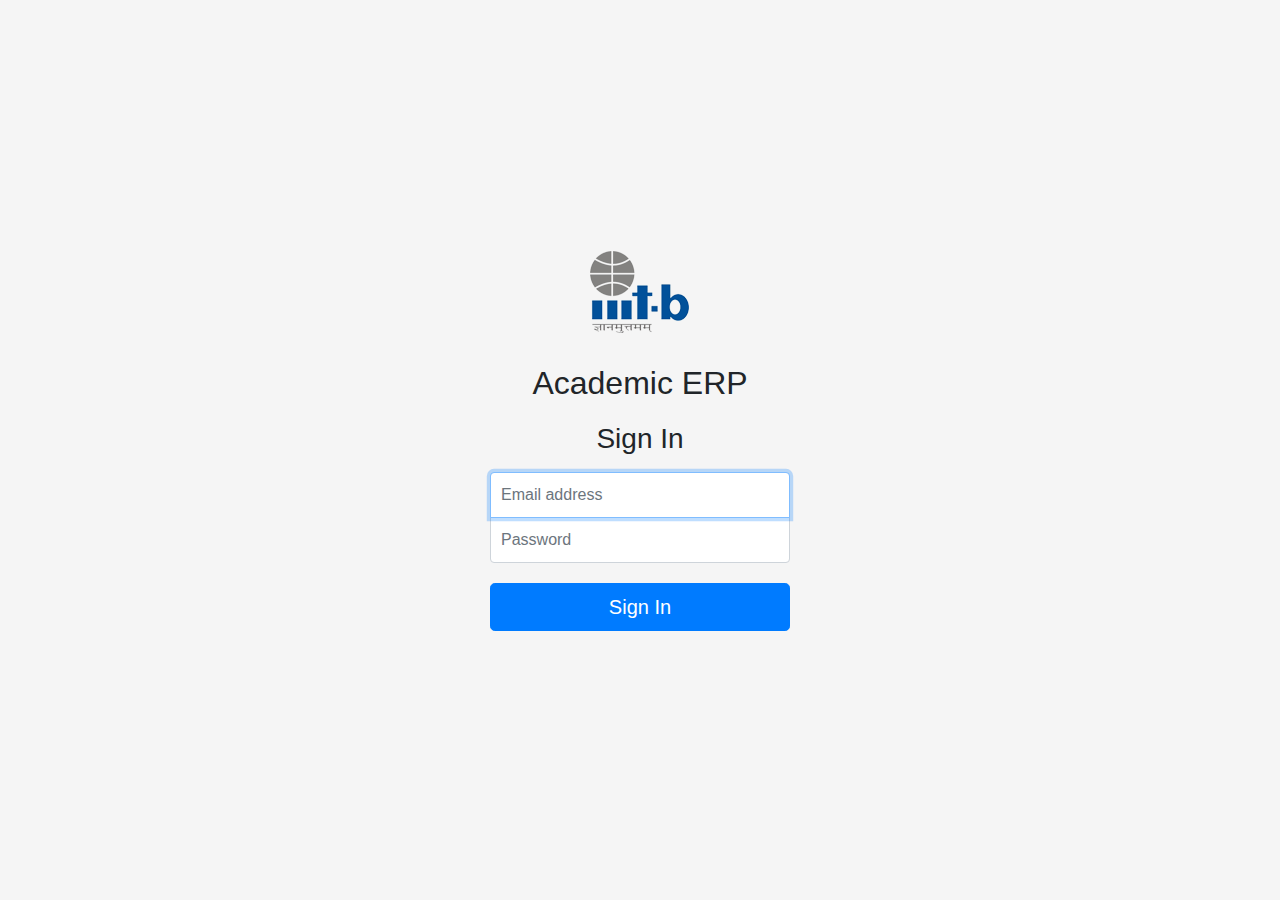
<file: src/main/webapp/index.html>
<!doctype html>
<html lang="en">
<head>
    <meta charset="utf-8">
    <meta name="viewport" content="width=device-width, initial-scale=1, shrink-to-fit=no">
    <meta name="description" content="">
    <meta name="author" content="Mark Otto, Jacob Thornton, and Bootstrap contributors">
    <meta name="generator" content="Jekyll v4.1.1">
    <title>Signin AcademicERP</title>

    <!-- Bootstrap core CSS -->
    <link href="assets/css/bootstrap.min.css" rel="stylesheet">

    <style>
        .bd-placeholder-img {
            font-size: 1.125rem;
            text-anchor: middle;
            -webkit-user-select: none;
            -moz-user-select: none;
            -ms-user-select: none;
            user-select: none;
        }

        @media (min-width: 768px) {
            .bd-placeholder-img-lg {
                font-size: 3.5rem;
            }
        }
    </style>
    <!-- Custom styles for this template -->
    <link href="assets/css/signin.css" rel="stylesheet">
</head>
<body class="text-center">
<form class="form-signin" id="login-validation">
    <img src="assets/images/iiitb_logo100x95.png" alt="Admin"><br><br>
    <h2 style="margin-bottom: 20px">Academic ERP</h2>
    <h1 class="h3 mb-3 font-weight-normal">Sign In</h1>

    <label for="email" class="sr-only">Email address</label>
    <input type="email" id="email" class="form-control" placeholder="Email address" required autofocus>
    <label for="password" class="sr-only">Password</label>
    <input type="password" id="password" class="form-control" placeholder="Password" required autofocus>
    <div class="checkbox mb-3" style="margin-bottom: 20px; margin-top: 20px">
    </div>
    <button class="btn btn-lg btn-primary btn-block" id="submit-button" type="submit">Sign In</button>
    <button class="btn btn-lg btn-primary btn-block" disabled id="spinner-button" style="display: none;" type="submit">
        <span aria-hidden="true" class="spinner-border spinner-border-sm" role="status"></span>
        Signing in...
    </button>
    <br>
    <div class="alert alert-warning" role="alert" id="login-alert" style="display: none; margin-top: 20px">
        Invalid Email Address!!
    </div>



</form>
</body>
<script src="assets/js/jquery.min.js"></script>
<script src="assets/js/bootstrap.min.js"></script>
<script src="assets/js/login-validation.js"></script>
</html>
</file>
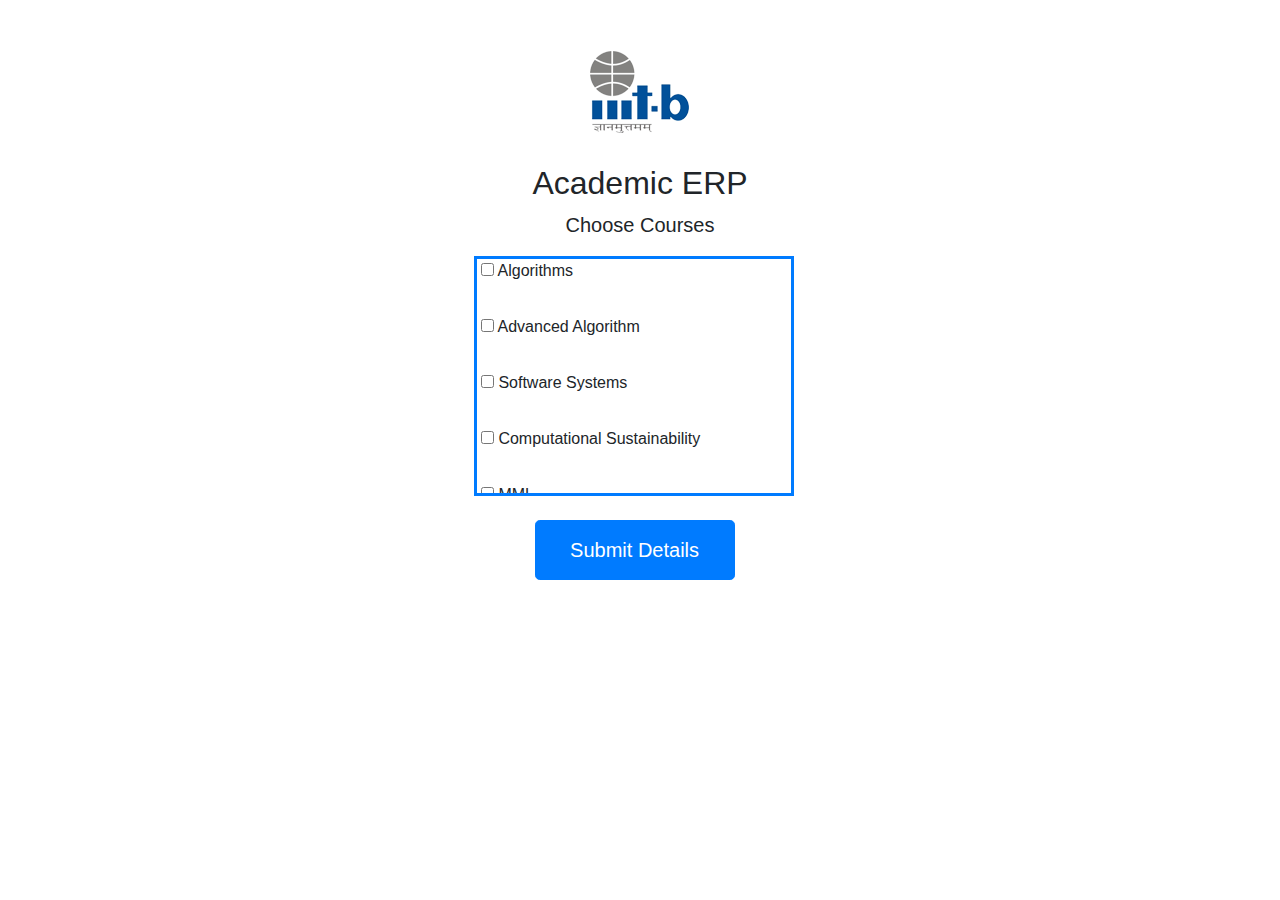
<file: src/main/webapp/courses.html>
<!DOCTYPE html>

<html lang="en" xmlns="http://www.w3.org/1999/xhtml">
<head>
    <meta charset="utf-8" />
    <title></title>
    <script src="https://code.jquery.com/jquery-3.4.1.js"></script>
    <script src="http://ajax.googleapis.com/ajax/libs/jquery/1.7.1/jquery.min.js"></script>
    <script type="text/javascript">
        jQuery.fn.multiselect = function() {
            $(this).each(function() {
                var checkboxes = $(this).find("input:checkbox");
                checkboxes.each(function() {
                    var checkbox = $(this);
                    // Highlight pre-selected checkboxes
                    if (checkbox.prop("checked"))
                        checkbox.parent().addClass("multiselect-on");

                    // Highlight checkboxes that the user selects
                    checkbox.click(function() {
                        if (checkbox.prop("checked"))
                            checkbox.parent().addClass("multiselect-on");
                        else
                            checkbox.parent().removeClass("multiselect-on");
                    });
                });
            });
        };
    </script>
    <link href="assets/css/bootstrap.min.css" rel="stylesheet">
    <link href="assets/css/courses.css" rel="stylesheet">
</head>
<body>
<div class="container">
<div class="div1">
    <img src="assets/images/iiitb_logo100x95.png" alt="Admin"><br><br>
    <h2>Academic ERP</h2>
    <p class="lead">Choose Courses</p>
</div>
    <form id = "selectCourses" novalidate>
<div class="multiselect" >
    <label>&nbsp;<input class="messageCheckbox"  type="checkbox" name="option[]" value="1" /> Algorithms</label><br>
    <label>&nbsp;<input class="messageCheckbox"  type="checkbox" name="option[]" value="2" /> Advanced Algorithm</label><br>
    <label>&nbsp;<input class="messageCheckbox" type="checkbox" name="option[]" value="3" /> Software Systems</label><br>
    <label>&nbsp;<input class="messageCheckbox" type="checkbox" name="option[]" value="4" /> Computational Sustainability</label><br>
    <label>&nbsp;<input class="messageCheckbox" type="checkbox" name="option[]" value="5" /> MML</label><br>
    <label>&nbsp;<input class="messageCheckbox" type="checkbox" name="option[]" value="6" /> IOT</label><br>
    <label>&nbsp;<input class="messageCheckbox" type="checkbox" name="option[]" value="7" /> Foundations of Cryptography</label>
</div>

    <br>
    <button class="btn btn-primary btn-lg btn-block" type="submit" id="btn" style="margin-left: 40.5%; height:3em;margin-right:30%">Submit Details</button>
    </form>
</div>
</body>
<script src="assets/js/jquery.min.js"></script>
<script src="assets/js/bootstrap.min.js"></script>
<script src="assets/js/SelectCourse.js"></script>
</html>
</file>
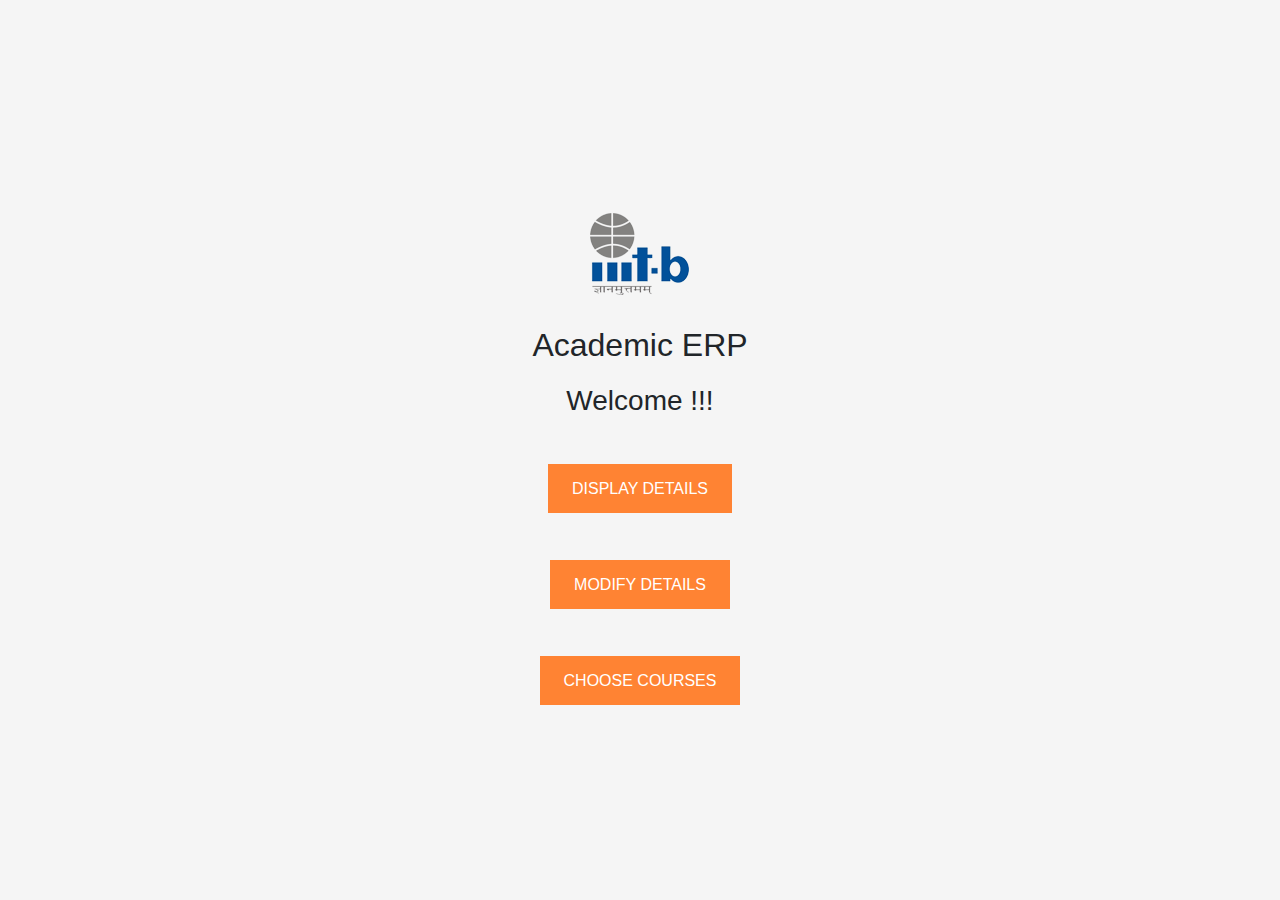
<file: src/main/webapp/dash.html>
<!doctype html>
<html lang="en">
<head>
    <meta charset="utf-8">
    <meta name="viewport" content="width=device-width, initial-scale=1, shrink-to-fit=no">
    <meta name="description" content="">
    <meta name="author" content="Mark Otto, Jacob Thornton, and Bootstrap contributors">
    <meta name="generator" content="Jekyll v4.1.1">
    <title>Dash</title>

    <!-- Bootstrap core CSS -->
    <link href="assets/css/bootstrap.min.css" rel="stylesheet">

    <style>
        .bd-placeholder-img {
            font-size: 1.125rem;
            text-anchor: middle;
            -webkit-user-select: none;
            -moz-user-select: none;
            -ms-user-select: none;
            user-select: none;
        }

        @media (min-width: 768px) {
            .bd-placeholder-img-lg {
                font-size: 3.5rem;
            }
        }
    </style>
    <!-- Custom styles for this template -->
    <link href="assets/css/signin.css" rel="stylesheet">
    <link href="assets/css/dash.css" rel="stylesheet">
</head>
<body class="text-center">
<form class="form-signin" id="dash">
    <img src="assets/images/iiitb_logo100x95.png" alt="Admin"><br><br>
    <h2 style="margin-bottom: 20px">Academic ERP</h2>
    <h1 class="h3 mb-3 font-weight-normal">Welcome !!!</h1>
    <br>

    <div class="checkbox mb-3" style="margin-bottom: 20px; margin-top: 20px">
    </div>
    <a href="display.html">Display Details</a>
    <br><br><br><br>
    <a href="dashboard.html">Modify Details</a>
    <br><br><br><br>
    <a href="courses.html">Choose Courses</a>

</form>
</body>
<script src="assets/js/jquery.min.js"></script>
<script src="assets/js/bootstrap.min.js"></script>
</html>
</file>
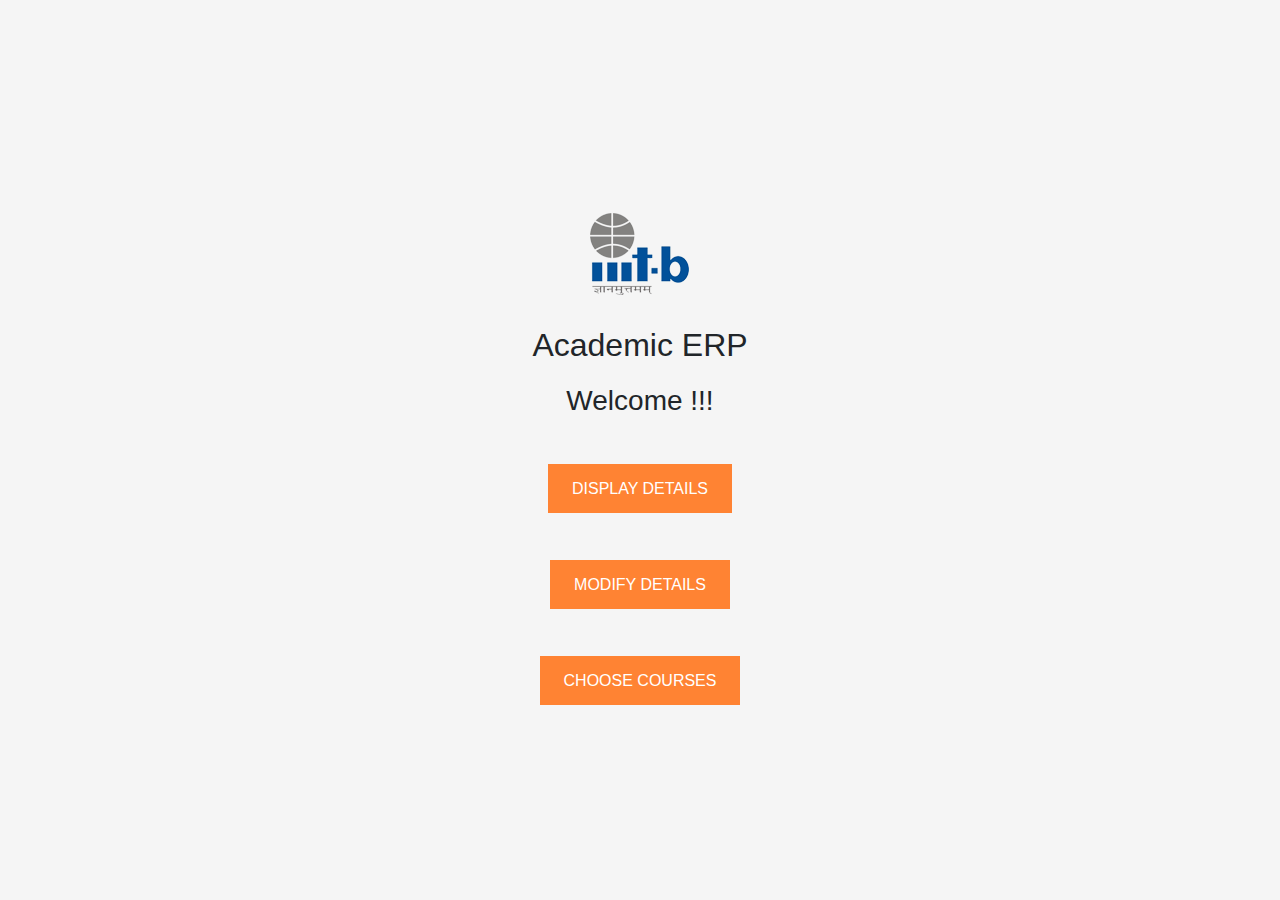
<file: src/main/webapp/dashboard.html>
<!DOCTYPE html>
<html lang="en">
<head>
    <meta charset="UTF-8">
    <title>Students - Courses</title>
    <link href="assets/css/bootstrap.min.css" rel="stylesheet">
    <link href="assets/css/form-validation.css" rel="stylesheet">
    <link href="assets/css/dashboard.css" rel="stylesheet">
</head>
<body class="bg-light">
<div class="container">
    <div class="py-5 text-center">
        <img src="assets/images/iiitb_logo100x95.png" alt="Admin"><br><br>
        <h2>Academic ERP</h2>
        <p class="lead">Modify Details</p>
    </div>

    <div class="div1" id="div1" >

            <div class="card" >
                <div class="card-body">
                    <div class="mb-3">

                        <img src="assets/images/Avatar.jpg"  class="rounded float-start" alt="User_Photo"  width="300px" id="fac_image">
                        <!--<label for="formFile" class="form-label">Change Image</label> -->
                        <form class="needs-validation" id="user_profile_image">
                            <input class="form-control" type="file" name="file" size="50" accept="image/jpeg" id="formFile" required>
                            <div class="invalid-feedback">
                                Provide Valid Photograph
                            </div>
                            <button type="submit" id="upload" class="w-100 btn btn-primary btn-lg"  >Upload</button>
                            <button class="btn btn-lg btn-primary btn-block" disabled id="spinner-button-upload" style="display: none;" type="submit">
                                <span aria-hidden="true" class="spinner-border spinner-border-sm" role="status"></span>
                                Uploading ...
                            </button>
                        </form>
                    </div>
                </div>
            </div>
        <form class="needs-validation" id="user_profile">
            <div class="row">

                <div class="col-md-6 mb-3">
                    <label for="firstName">First name</label>
                    <input class="form-control" id="firstName" placeholder="" required type="text" value="">
                    <div class="invalid-feedback">
                        Valid first name is required.
                    </div>
                </div>
                <div class="col-md-6 mb-3">
                    <label for="lastName">Last name</label>
                    <input class="form-control" id="lastName" placeholder="" required type="text" value="">
                    <div class="invalid-feedback">
                        Valid last name is required.
                    </div>
                </div>
            </div>
            <div class="mb-3">
                <label for="email">Email</label>
                <input class="form-control" id="email" placeholder="you@example.com" required type="email">
                <div class="invalid-feedback">
                    Please enter a valid email address for updates.
                </div>
            </div>
            <div class="mb-3">
                <label for="dept">Department</label>
                <select class="custom-select d-block w-100" id="dept" required>
                    <option value="">Choose...</option>
                    <option value="">Computer Sciences</option>
                    <option value="">Data Sciences</option>

                </select>
                <div class="invalid-feedback">
                    Please select a Department.
                </div>
            </div>
            <div class="mb-3">
                <label for="title">Title</label>
                <select class="custom-select d-block w-100" id="title" required>
                    <option value="">Choose...</option>
                    <option value="">Director</option>
                    <option value="">Professor</option>
                    <option value="">Associate Professor</option>
                    <option value="">Lecturer</option>
                    <option value="">Visiting Faculty</option>
                </select>
                <div class="invalid-feedback">
                    Please select a Designation.
                </div>
            </div>

            <hr class="mb-4">
            <button id  = "btnupdate" class="btn btn-primary btn-lg btn-block"  type="submit">Submit Details</button>
            <div class="alert alert-warning" role="alert" id="login-alert" style="display: none; margin-top: 20px">
                Duplicate Email Address!!
            </div>
            <div class="alert alert-success" role="alert" id="login-success" style="display: none; margin-top: 20px">
                Details saved successfully!!
            </div>
        </form>
    </div>
    <br/>
    <hr class="mb-4">
</div>
<footer class="my-5 pt-5 text-muted text-center text-small">
</footer>
</body>
<script src="assets/js/jquery.min.js"></script>
<script src="assets/js/bootstrap.min.js"></script>
<script src="assets/js/UpdateProfile.js"></script>
</html>
</file>
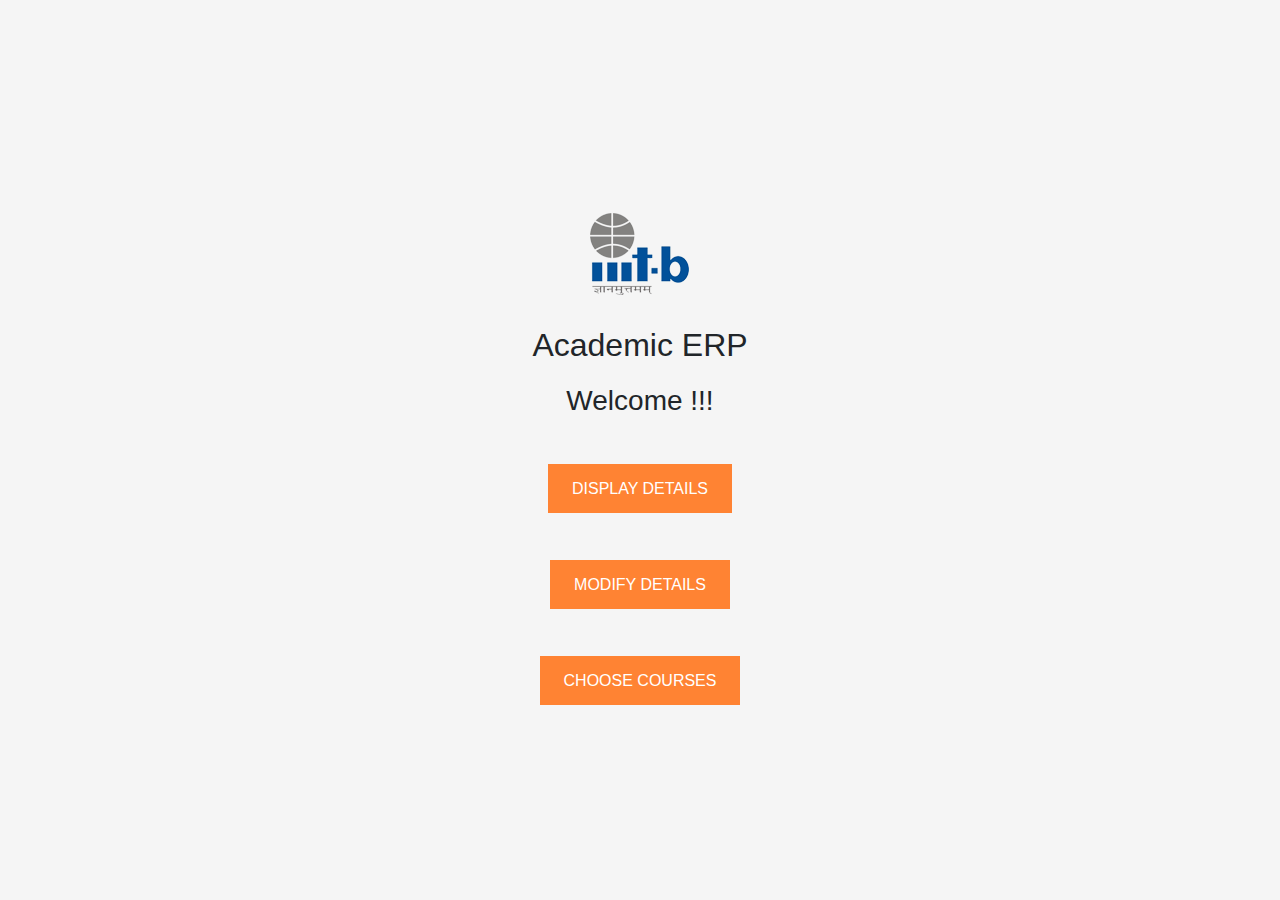
<file: src/main/webapp/display.html>
<html>
<head>
    <meta charset="UTF-8">
    <title>DisplayDetails</title>
    <link href="assets/css/bootstrap.min.css" rel="stylesheet">
    <link href="assets/css/disp.css" rel="stylesheet">
</head>
<body>
<div class="container" id = "display">

    <div class="main-body">

        <div class="row gutters-sm">
            <div class="col-md-4 mb-3">
                <div class="card">
                    <div class="card-body">
                        <div class="d-flex flex-column align-items-center text-center">
                            <img  id  = "fac_image" src="assets/images/Avatar.jpg" alt="Admin" class="rounded-circle" width="150">
                            <div class="mt-3">
                                <h4 id = "fac_name"></h4>
                                <p id = "fac_title" class="text-secondary mb-1"></p>
                            </div>
                        </div>
                    </div>
                </div>

            </div>
            <div class="col-md-8">
                <div class="card mb-3">
                    <div class="card-body">

                        <div class="row">
                            <div class="col-sm-3">
                                <h6 class="mb-0">Name</h6>
                            </div>
                            <div id = "firstName" class="col-sm-9 text-secondary">

                            </div>

                        </div>
                        <hr>
                        <div class="row">
                            <div class="col-sm-3">
                                <h6 class="mb-0">Email</h6>
                            </div>
                            <div id = "email" class="col-sm-9 text-secondary">

                            </div>
                        </div>
                        <hr>
                        <div class="row">
                            <div class="col-sm-3">
                                <h6 class="mb-0">Department</h6>
                            </div>
                            <div  id = "dept" class="col-sm-9 text-secondary">

                            </div>
                        </div>
                        <hr>
                        <div class="row">
                            <div class="col-sm-3">
                                <h6 class="mb-0">Title</h6>
                            </div>
                            <div id = "title" class="col-sm-9 text-secondary">
                            </div>
                        </div>
                        <hr>
                    </div>
                </div>
            </div>
        </div>
    </div>

</div>

</body>
<script src="assets/js/DisplayProfile.js"></script>
</html>
</file>
<file: src/main/webapp/assets/css/signin.css>
html,
body {
  height: 100%;
}

body {
  display: -ms-flexbox;
  display: flex;
  -ms-flex-align: center;
  align-items: center;
  padding-top: 40px;
  padding-bottom: 40px;
  background-color: #f5f5f5;
}

.form-signin {
  width: 100%;
  max-width: 330px;
  padding: 15px;
  margin: auto;
}
.form-signin .checkbox {
  font-weight: 400;
}
.form-signin .form-control {
  position: relative;
  box-sizing: border-box;
  height: auto;
  padding: 10px;
  font-size: 16px;
}
.form-signin .form-control:focus {
  z-index: 2;
}
.form-signin input[type="email"] {
  margin-bottom: -1px;
  border-bottom-right-radius: 0;
  border-bottom-left-radius: 0;
}
.form-signin input[type="password"] {
  margin-bottom: 10px;
  border-top-left-radius: 0;
  border-top-right-radius: 0;
}
</file>
<file: src/main/webapp/assets/css/courses.css>
.div1{
    text-align: center;
    margin-top: 45px;
}
.multiselect {
    width:20em;
    height:15em;
    border:solid 3px #c0c0c0;
    border-color: #007bff;
    overflow:auto;
    margin-right: 30%;
    margin-left: 35%;
}

.multiselect label {
    display:block;
}

.multiselect-on {
    color:#ffffff;
    background-color:#000099;
}

#btn {
    width: 10em;


}
</file>
<file: src/main/webapp/assets/css/dash.css>
a {
    background-color: #ff8333;
    color: white;
    padding: 1em 1.5em;
    text-decoration: none;
    text-transform: uppercase;
    cursor: pointer;
}
</file>
<file: src/main/webapp/assets/css/form-validation.css>
.container {
  max-width: 960px;
}

.lh-condensed { line-height: 1.25; }
</file>
<file: src/main/webapp/assets/css/dashboard.css>
.div1
{
    margin-left: 70px;
    margin-right: 70px;
}
</file>
<file: src/main/webapp/assets/css/disp.css>
body{
    margin-top:20px;
    color: #1a202c;
    text-align: left;
    background-color: #e2e8f0;
}
.main-body {
    padding: 15px;
}
.card {
    box-shadow: 0 1px 3px 0 rgba(0,0,0,.1), 0 1px 2px 0 rgba(0,0,0,.06);
}

.card {
    position: relative;
    display: flex;
    flex-direction: column;
    min-width: 0;
    word-wrap: break-word;
    background-color: #fff;
    background-clip: border-box;
    border: 0 solid rgba(0,0,0,.125);
    border-radius: .25rem;
}

.card-body {
    flex: 1 1 auto;
    min-height: 1px;
    padding: 1rem;
}

.gutters-sm {
    margin-right: -8px;
    margin-left: -8px;
}

.gutters-sm>.col, .gutters-sm>[class*=col-] {
    padding-right: 8px;
    padding-left: 8px;
}
.mb-3, .my-3 {
    margin-bottom: 1rem!important;
}

.bg-gray-300 {
    background-color: #e2e8f0;
}
.h-100 {
    height: 100%!important;
}
.shadow-none {
    box-shadow: none!important;
}
</file>
